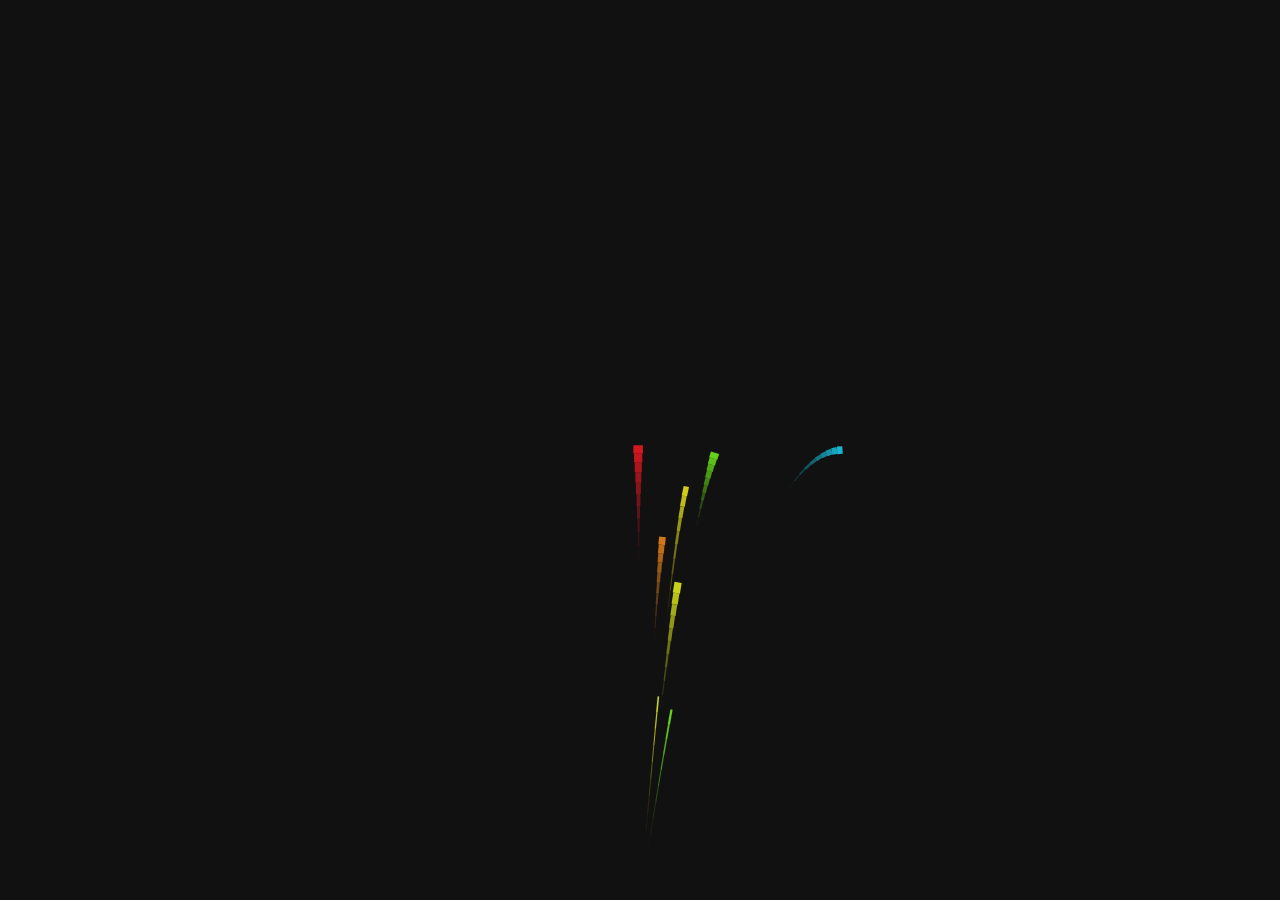
<file: index.html>
<!DOCTYPE html>
<html lang="en">
  <head>
    <meta charset="UTF-8" />
    <meta name="viewport" content="width=device-width, initial-scale=1.0" />
    <link rel="stylesheet" href="happy birtday.css" />
    <title>Happy birthday</title>
  </head>
  <body>
    <!-- Tiktok meowish -->
    <canvas id="c"></canvas>

    <script src="happy birtday.js"></script>
  </body>
</html>
</file>
<file: happy birtday.css>
canvas {
  position: absolute;
  top: 0;
  left: 0;
}
p {
  margin: 0 0;
  position: absolute;
  font: 16px Verdana;
  color: #eee;
  height: 25px;
  top: calc(100vh - 30px);
  text-shadow: 0 0 2px white;
}
p a {
  text-decoration: none;
  color: #aaa;
}
span {
  font-size: 11px;
}
p > a:first-of-type {
  font-size: 20px;
}
body {
  overflow: hidden;
}
</file>
